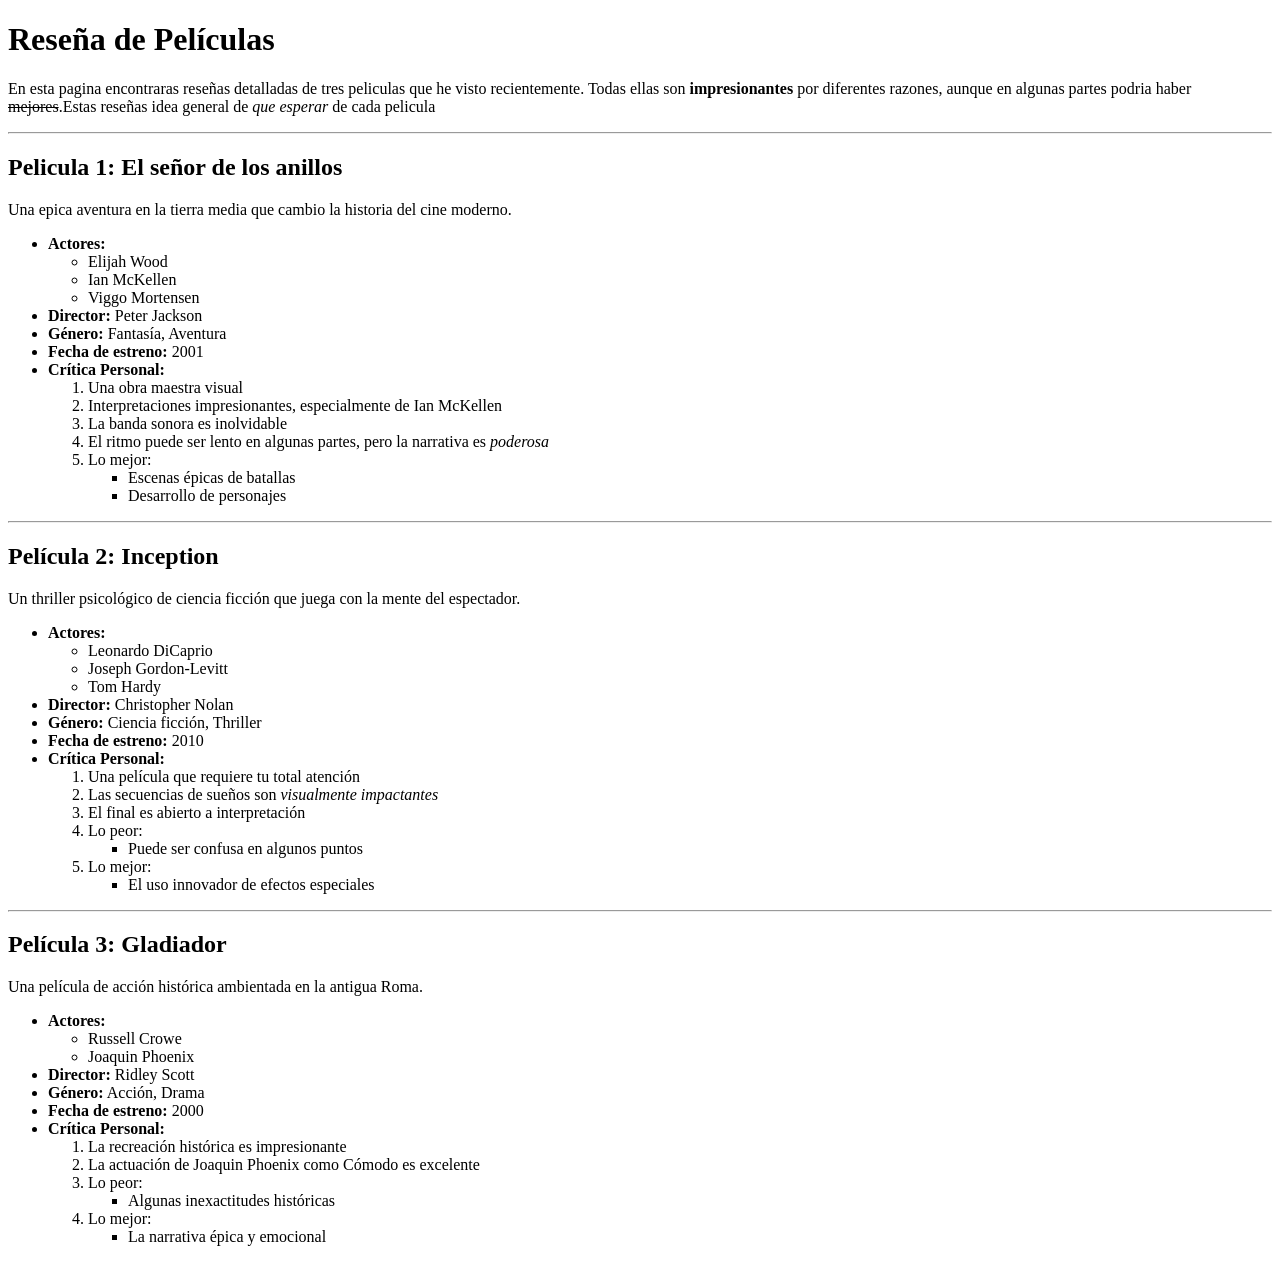
<file: A2.html>
<!DOCTYPE html>
<html lang="es">
<head>
    <meta charset="UTF-8">
    <meta name="viewport" content="width=device-width, initial-scale=1.0">
    <title>Actividad A2 danielJR</title>
</head>
<body>
    <h1>Reseña de Películas</h1>
    <p>En esta pagina encontraras reseñas detalladas de tres peliculas que he visto recientemente. Todas ellas son <strong>impresionantes</strong> por diferentes razones, aunque en algunas partes podria haber <del>mejores</del>.Estas reseñas idea general de <i>que esperar</i> de cada pelicula</p>
    <hr>
    <h2>Pelicula 1: El señor de los anillos</h2>
    <p>Una epica aventura en la tierra media que cambio la historia del cine moderno.</p>
    <ul>
        <li><strong>Actores:</strong>
            <ul>
                <li>Elijah Wood</li>
                <li>Ian McKellen</li>
                <li>Viggo Mortensen</li>
            </ul>
        </li>
        <li><strong>Director:</strong> Peter Jackson</li>
        <li><strong>Género:</strong> Fantasía, Aventura</li>
        <li><strong>Fecha de estreno:</strong> 2001</li>
        <li><strong>Crítica Personal:</strong>
            <ol>
                <li>Una obra maestra visual</li>
                <li>Interpretaciones impresionantes, especialmente de Ian McKellen</li>
                <li>La banda sonora es inolvidable</li>
                <li>El ritmo puede ser lento en algunas partes, pero la narrativa es <i>poderosa</i></li>
                <li>Lo mejor:
                    <ul>
                        <li>Escenas épicas de batallas</li>
                        <li>Desarrollo de personajes</li>
                    </ul>
                </li>
            </ol>
        </li>
    </ul>
    <hr>
    <h2>Película 2: Inception</h2>
    <p>Un thriller psicológico de ciencia ficción que juega con la mente del espectador.</p>
    <ul>
        <li><strong>Actores:</strong>
            <ul>
                <li>Leonardo DiCaprio</li>
                <li>Joseph Gordon-Levitt</li>
                <li>Tom Hardy</li>
            </ul>
        </li>
        <li><strong>Director:</strong> Christopher Nolan</li>
        <li><strong>Género:</strong> Ciencia ficción, Thriller</li>
        <li><strong>Fecha de estreno:</strong> 2010</li>
        <li><strong>Crítica Personal:</strong>
            <ol>
                <li>Una película que requiere tu total atención</li>
                <li>Las secuencias de sueños son <i>visualmente impactantes</i></li>
                <li>El final es abierto a interpretación</li>
                <li>Lo peor:
                    <ul>
                        <li>Puede ser confusa en algunos puntos</li>
                    </ul>
                </li>
                <li>Lo mejor:
                    <ul>
                        <li>El uso innovador de efectos especiales</li>
                    </ul>
                </li>
            </ol>
        </li>
    </ul>
    <hr>
    <h2>Película 3: Gladiador</h2>
    <p>Una película de acción histórica ambientada en la antigua Roma.</p>
    <ul>
        <li><strong>Actores:</strong>
            <ul>
                <li>Russell Crowe</li>
                <li>Joaquin Phoenix</li>
            </ul>
        </li>
        <li><strong>Director:</strong> Ridley Scott</li>
        <li><strong>Género:</strong> Acción, Drama</li>
        <li><strong>Fecha de estreno:</strong> 2000</li>
        <li><strong>Crítica Personal:</strong>
            <ol>
                <li>La recreación histórica es impresionante</li>
                <li>La actuación de Joaquin Phoenix como Cómodo es excelente</li>
                <li>Lo peor:
                    <ul>
                        <li>Algunas inexactitudes históricas</li>
                    </ul>
                </li>
                <li>Lo mejor:
                    <ul>
                        <li>La narrativa épica y emocional</li>
                    </ul>
                </li>
            </ol>
        </li>
    </ul>
</body>
</html>
</file>
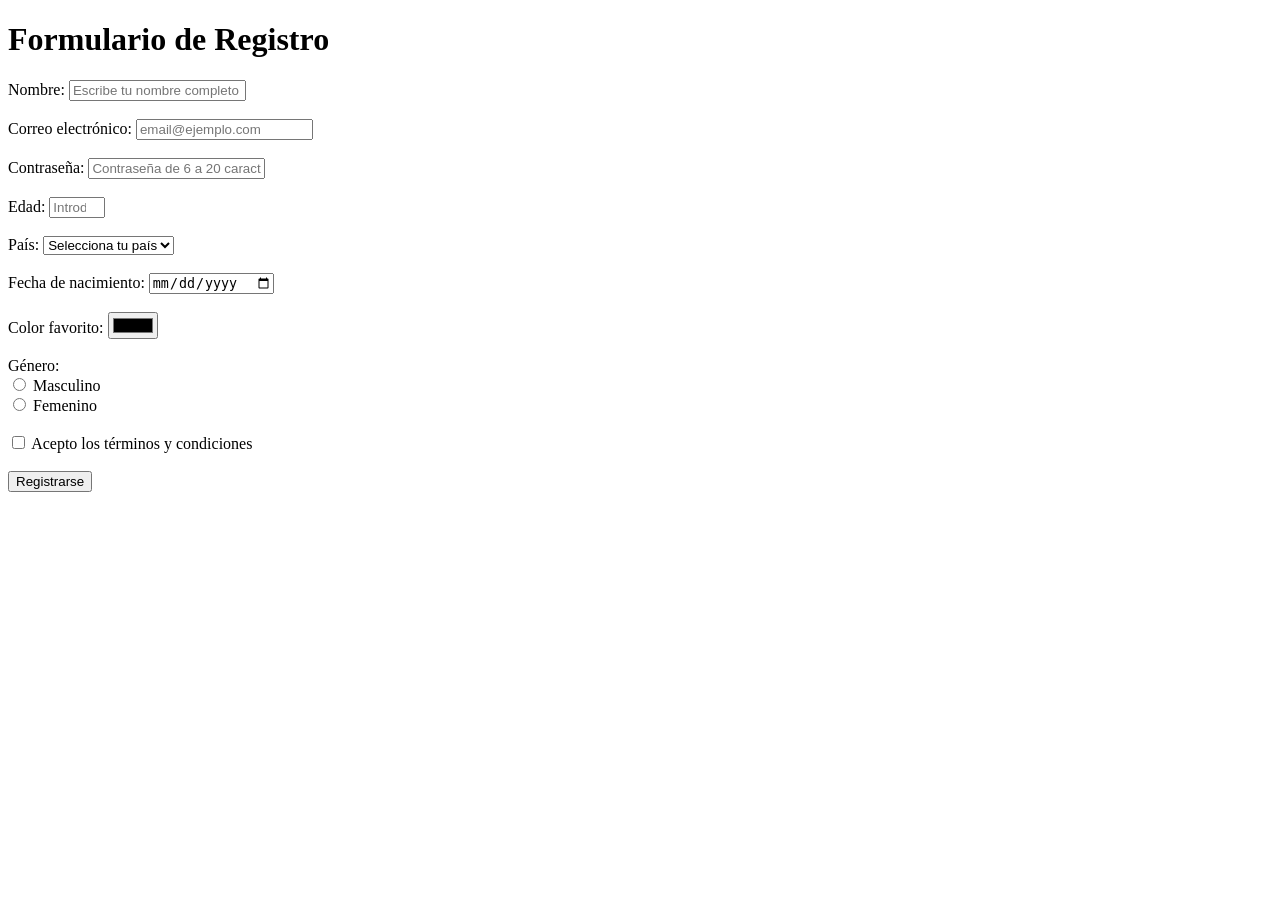
<file: A5 - Formularios.html>
<!DOCTYPE html>
<html lang="en">
<head>
    <meta charset="UTF-8">
    <meta name="viewport" content="width=device-width, initial-scale=1.0">
    <title>A5 - Formularios</title>
</head>
<body>
    <script>
        // Función para manejar el envío del formulario
        function mostrarDatos(event) {
            event.preventDefault(); // Evita que el formulario se envíe y la página se recargue

            let nombre = document.getElementById("nombre").value;
            let email = document.getElementById("email").value;
            let password = document.getElementById("contrasena").value;
            let edad = document.getElementById("edad").value;
            let pais = document.getElementById("pais").value;
            let fechaNacimiento = document.getElementById("fecha_nacimiento").value;
            let colorFavorito = document.getElementById("color").value;
            let genero = document.querySelector('input[name="genero"]:checked').value;
            let terminos = document.getElementById("terminos").checked;
            let resultado = `
                <h3>Datos Ingresados:</h3>
                <p><strong>Nombre:</strong> ${nombre}</p>
                <p><strong>Correo electrónico:</strong> ${email}</p>
                <p><strong>Contraseña:</strong> ${password}</p>
                <p><strong>Edad:</strong> ${edad}</p>
                <p><strong>País:</strong> ${pais}</p>
                <p><strong>Fecha de Nacimiento:</strong> ${fechaNacimiento}</p>
                <p><strong>Color Favorito:</strong> <span style="background-color: ${colorFavorito}; padding: 5px; color: white;">${colorFavorito}</span></p>
                <p><strong>Género:</strong> ${genero}</p>
                <p><strong>Términos aceptados:</strong> ${terminos ? "Sí" : "No"}</p>
            `;

            document.getElementById("resultado").innerHTML = resultado;
        }
    </script>

    <h1>Formulario de Registro</h1>
        <form onsubmit="mostrarDatos(event)">
        <label for="nombre">Nombre:</label>
        <input type="text" id="nombre" name="nombre" placeholder="Escribe tu nombre completo" 
               minlength="3" maxlength="50" required autocomplete="name"><br><br>
        
        <label for="email">Correo electrónico:</label>
        <input type="email" id="email" name="email" placeholder="email@ejemplo.com" 
               minlength="6" maxlength="20" required autocomplete="email"><br><br>
        
        <label for="contrasena">Contraseña:</label>
        <input type="password" id="contrasena" name="contrasena" placeholder="Contraseña de 6 a 20 caracteres" 
               minlength="6" maxlength="20" required><br><br>
        
        <label for="edad">Edad:</label>
        <input type="number" id="edad" name="edad" placeholder="Introduce tu edad" min="1" max="120" required><br><br>
        
        <label for="pais">País:</label>
        <select id="pais" name="pais" required>
            <option value="">Selecciona tu país</option>
            <option value="espana">España</option>
            <option value="mexico">México</option>
            <option value="argentina">Argentina</option>
        </select><br><br>
        
        <label for="fecha_nacimiento">Fecha de nacimiento:</label>
        <input type="date" id="fecha_nacimiento" name="fecha_nacimiento" required><br><br>
        
        <label for="color">Color favorito:</label>
        <input type="color" id="color" name="color" value="#000000" required><br><br>
        
        <label>Género:</label><br>
        <input type="radio" id="masculino" name="genero" value="masculino" required>
        <label for="masculino">Masculino</label><br>
        <input type="radio" id="femenino" name="genero" value="femenino" required>
        <label for="femenino">Femenino</label><br><br>

        <input type="checkbox" id="terminos" name="terminos" required>
        <label for="terminos">Acepto los términos y condiciones</label><br><br>

        <input type="submit" value="Registrarse">
    </form>
    <div id="resultado"></div>
</body>
</html>
</file>
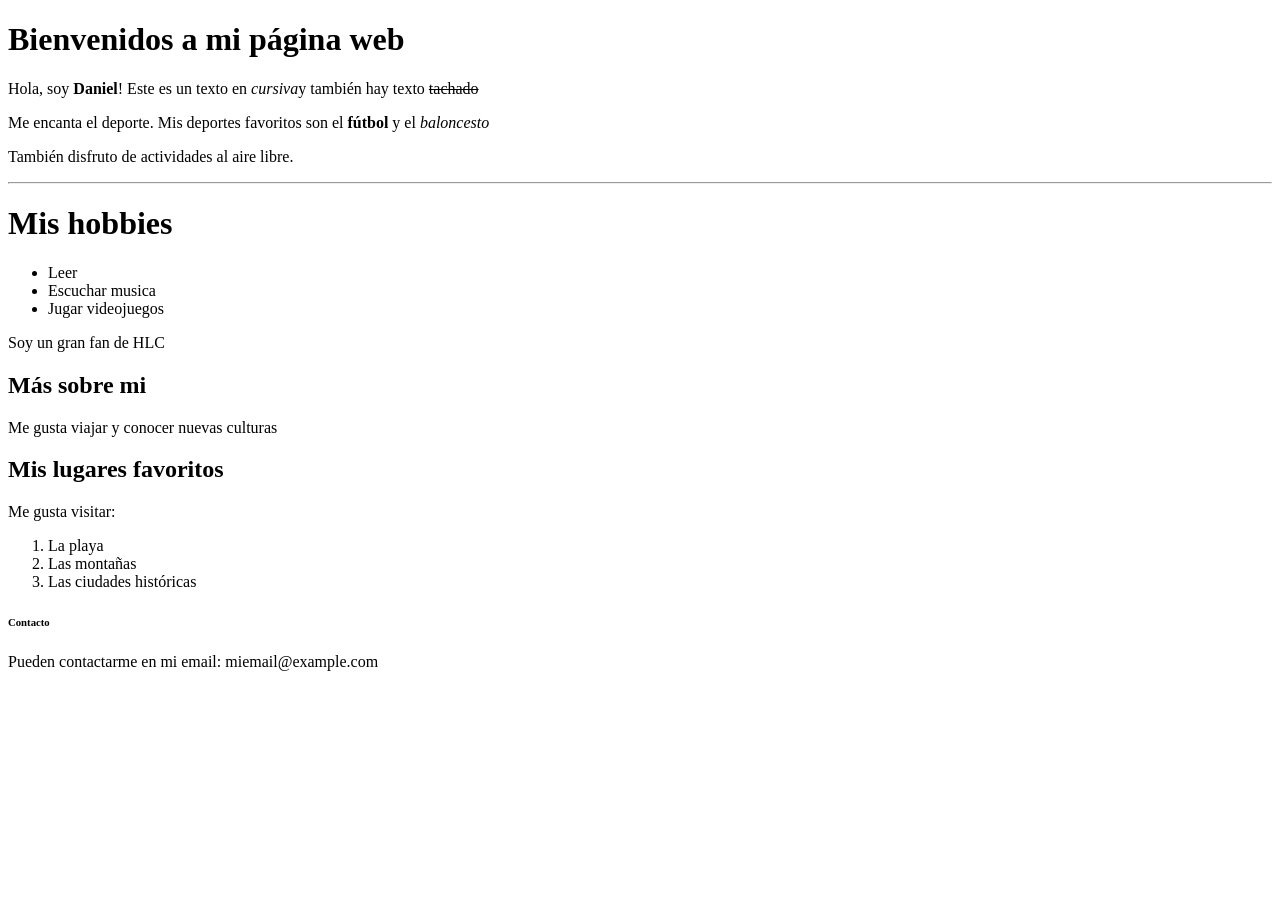
<file: HLC_T2.html>
<!DOCTYPE html>
<html lang="en">
<head>
    <meta charset="UTF-8">
    <meta name="viewport" content="width=device-width, initial-scale=1.0">
    <title>HLC actividad 1</title>
</head>
<body>
    <h1>Bienvenidos a mi página web</h1>
    <p>Hola, soy <strong>Daniel</strong>! Este es un texto en <i>cursiva</i>y también hay texto <del>tachado</del></p>
    <p>Me encanta el deporte. Mis deportes favoritos son el <strong>fútbol</strong> y el <i>baloncesto</i></p>
    <p>También disfruto de actividades al aire libre.</p>
    <hr>
    <h1>Mis hobbies</h1>
    <ul>
        <li>Leer</li>
        <li>Escuchar musica</li>
        <li>Jugar videojuegos</li>
    </ul>
    <p>Soy un gran fan de <abbr>HLC</abbr></p>
    <h2>Más sobre mi</h2>
    <p>Me gusta viajar y conocer nuevas culturas</p>
    <h2>Mis lugares favoritos</h2>
    <p>Me gusta visitar:</p>
    <ol>
        <li>La playa</li>
        <li>Las montañas</li>
        <li>Las ciudades históricas</li>
    </ol>
    <h6>Contacto</h6>
    <p>Pueden contactarme en mi email: miemail@example.com</p>
</body>
</html>
</file>
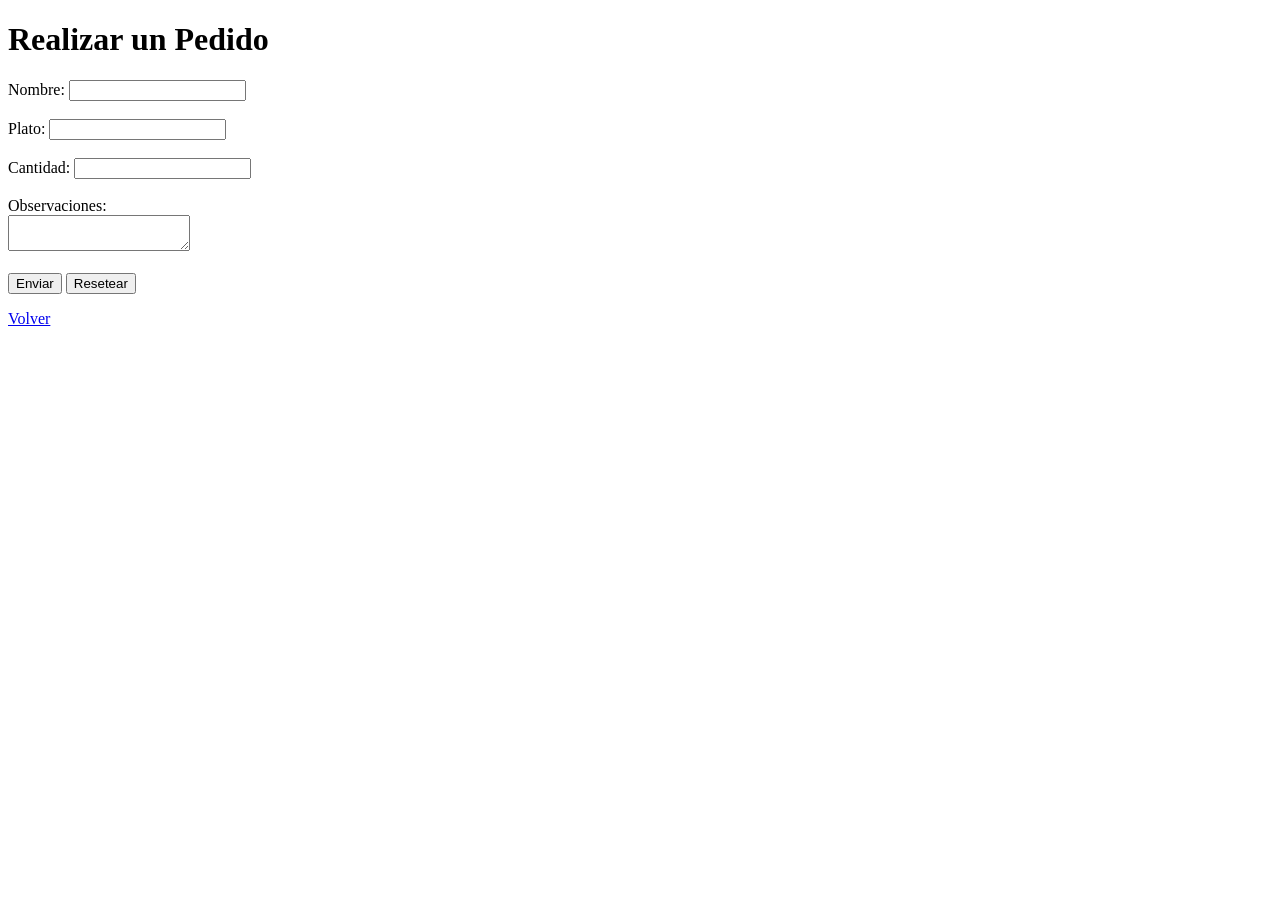
<file: A6 - Formularios 2/Pedidos/pedidos.html>
<!DOCTYPE html>
<html lang="en">
<head>
    <meta charset="UTF-8">
    <meta name="viewport" content="width=device-width, initial-scale=1.0">
    <title>Pedidos</title>
</head>
<body>
    <script>
        function mostrarDatos(event) {
            event.preventDefault();
            const form = document.getElementById('pedidoForm');
            const nombre = form.nombre.value;
            const plato = form.plato.value;
            const cantidad = form.cantidad.value;
            const observaciones = form.observaciones.value;

            const resultadoDiv = document.getElementById('resultado');
            resultadoDiv.innerHTML = `
                <h3>Datos del Pedido:</h3>
                <p><strong>Nombre:</strong> ${nombre}</p>
                <p><strong>Plato:</strong> ${plato}</p>
                <p><strong>Cantidad:</strong> ${cantidad}</p>
                <p><strong>Observaciones:</strong> ${observaciones}</p>
            `;
        }
    </script>

    <h1>Realizar un Pedido</h1>
    <form id="pedidoForm" onsubmit="mostrarDatos(event)">
        <label for="nombre">Nombre:</label>
        <input type="text" id="nombre" name="nombre" minlength="3" maxlength="50" required autocomplete="name"><br><br>
        
        <label for="plato">Plato:</label>
        <input list="platos" id="plato" name="plato">
        <datalist id="platos">
            <option value="Spaghetti Carbonara">
            <option value="Pizza Margherita">
            <option value="Ensalada Caprese">
        </datalist><br><br>

        <label for="cantidad">Cantidad:</label>
        <input type="number" id="cantidad" name="cantidad" required><br><br>
        
        <label for="observaciones">Observaciones:</label><br>
        <textarea id="observaciones" name="observaciones"></textarea><br><br>

        <button type="submit">Enviar</button>
        <button type="reset">Resetear</button>
    </form>
    <div id="resultado"></div>
    <p><a href="../index.html">Volver</a></p>
</body>
</html>
</file>
